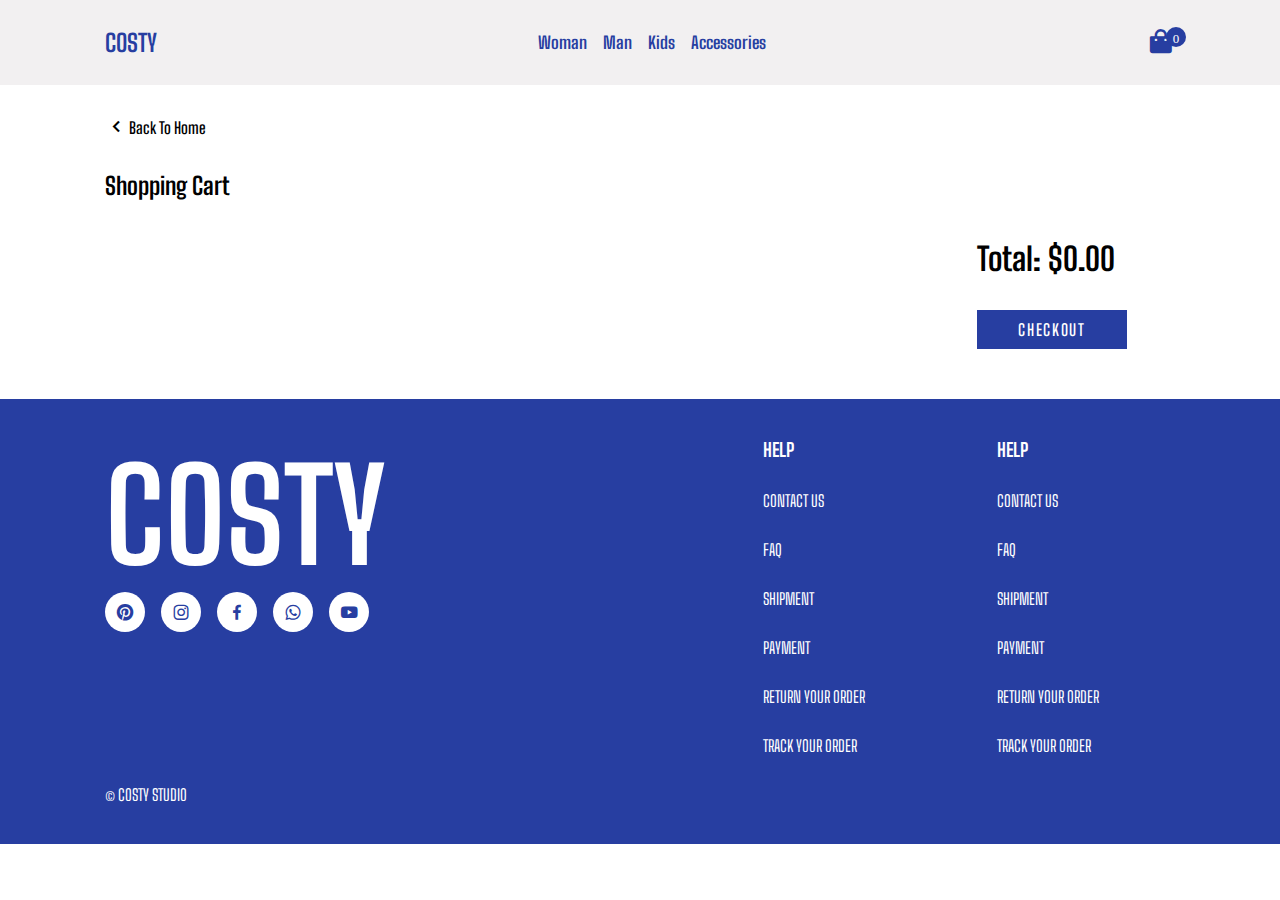
<file: cart.html>
<!DOCTYPE html>
<html lang="en">
<head>
    <meta charset="UTF-8">
    <meta name="viewport" content="width=device-width, initial-scale=1.0">
    <title>E-commerce Cart Page</title>
    <link href='https://unpkg.com/boxicons@2.1.4/css/boxicons.min.css' rel='stylesheet'>
    <link rel="stylesheet" href="style.css">
    <!-- <script src="main.js" defer></script> -->
</head>
<body>
    <header>
        <div class="nav container">
             <i class='bx bx-menu' id="menu-icon"></i>
             <a href="index.html" class="logo">COSTY</a>
             <div class="navbar">
                 <a href="#" class="nav-link">Woman</a>
                 <a href="#" class="nav-link">Man</a>
                 <a href="#" class="nav-link">Kids</a>
                 <a href="#" class="nav-link">Accessories</a>
             </div>
             <a href="cart.html" id="cart-icon"><i class='bx bxs-shopping-bag' data-quantity="0"></i></a>
         </div>
     </header>
     <section class="container cart-container">
        <a href="index.html" class="back">
            <i class='bx bx-chevron-left'></i>
            <span>Back To Home</span>
        </a>
        <h2 class="shopping-cart">Shopping Cart </h2>
        <div class="cart-box">
            <div class="cart-data">
                <div class="cart-item">
                    <img src="" alt="">
                    <div class="cart-item-info">
                        <h2 class="cart-item-title"></h2>
                        <input type="number" min="1" value="1" class="cart-item-quantity">
                    </div>
                    <h2 class="cart-item-price"></h2>
                    <button class="remove-from-cart">Remove</button>
                </div>
                <div class="cart-item">
                    <!-- <img src="" alt="">
                    <div class="cart-item-info">
                        <h2>ghjnkm</h2>
                        <input type="number" min="1" value="1" class="cart-item-quantity">
                    </div>
                    <h2 class="cart-item-price">567</h2>
                    <button class="remove-from-cart">Remove</button> -->
                </div>
            </div>
            <div class="cart-t">
                <div id="cart-total">Total: </div>
                <a href="#" class="checkout-btn">CHECKOUT</a>
            </div>
        </div>


     </section>
     <footer>
        <div class="footer-container container">
            <div class="footer-box-first">
                <h2>COSTY</h2>
                <div class="social">
                    <a href="#"><i class="bx bxl-pinterest"></i></a>
                    <a href="#"><i class="bx bxl-instagram"></i></a>
                    <a href="#"><i class="bx bxl-facebook"></i></a>
                    <a href="#"><i class="bx bxl-whatsapp"></i></a>
                    <a href="#"><i class="bx bxl-youtube"></i></a>
                </div>
            </div>
            <div class="footer-box-second">
                <div class="footer-info">
                    <h3>HELP</h3>
                    <a href="#">CONTACT US</a>
                    <a href="#">FAQ</a>
                    <a href="#">SHIPMENT</a>
                    <a href="#">PAYMENT</a>
                    <a href="#">RETURN YOUR ORDER</a>
                    <a href="#">TRACK YOUR ORDER</a>
                </div>
                <div class="footer-info">
                    <h3>HELP</h3>
                    <a href="#">CONTACT US</a>
                    <a href="#">FAQ</a>
                    <a href="#">SHIPMENT</a>
                    <a href="#">PAYMENT</a>
                    <a href="#">RETURN YOUR ORDER</a>
                    <a href="#">TRACK YOUR ORDER</a>
                </div>
            </div>
        </div>
        <div class="copyright container">
            &copy; COSTY STUDIO</div>
    </footer>



    



    <script src="js/main.js" type="module"></script>
</body>
</html>
</file>
<file: style.css>
@import url('https://fonts.googleapis.com/css2?family=Big+Shoulders+Text:wght@100..900&family=Maven+Pro:wght@400..900&display=swap');
*{
    margin: 0;
    padding: 0;
    box-sizing: border-box;
    text-decoration: none;
    list-style-type: none;
}
body{
    font-family: "Big Shoulders Text", sans-serif;
    background-color: var(--bg-color);
    color: var(--text-color);
}
html{
    overflow-x: hidden;
}
:root{
    --main-color: #273ea1;
    --text-color: #000;
    --bg-color: #fff;
    --container-color: #1e1e2a;
    --header-color: #F2F0F1;
}
.container{
    max-width: 1070px;
    width: 100%;
    margin: auto; 
}
header{
    position: fixed;
    top: 0;
    left: 0;
    width: 100%;
    z-index: 1000;
    background-color: var(--header-color);
}
.nav{
    display: flex;
    justify-content: space-between;
    align-items: center;  
    padding: 25px 0;
}
#menu-icon{
    font-size: 28px;
    color: var(--main-color);
    cursor: pointer;
    display: none;
}
.logo{
    font-size: 24px;
    color: var(--main-color);
    font-weight: 700;
}
.navbar{
    display: flex;
    align-items: center;
    column-gap: 16px;
    justify-content: space-around;
}
.nav-link{
    color: var(--main-color);
    font-size: 17px;
    font-weight: 700;
}
#cart-icon{
    color: var(--main-color);
    font-size: 29px;
    cursor: pointer;
    position: relative;
}
.bxs-shopping-bag{
    position: relative;
    font-size: 29px;
}
.bxs-shopping-bag:after{
    content: attr(data-quantity);
    position: absolute;
    top: 0;
    right: -11px;
    background-color: var(--main-color);
    color: var(--bg-color);
    width: 20px;
    height: 20px;
    border-radius: 50%;
    display: flex;
    align-items: center;
    justify-content: center;
    font-size: 13px;
    font-weight: 500;   
}


/*Main Kismi*/
main{
    background-color: var(--header-color);
    min-height: 500px;
    overflow-x: hidden;
    margin-top: 85px;
}
.home-img{
    width: 55%;
    display: flex;
    align-items: center;
    justify-content: center;
    position: relative;
}
.home-img img{
    margin-top: 10px;
    width: 100%;
    max-height: 700px;
    z-index: 3;
    object-fit: cover;
}
.home-img::before{
    content: "COLORING STYLES";
    font-size: 140px;
    text-align: center;
    position: absolute;
    top: -10px;
    font-weight: 900;
    color: var(--main-color);
    text-wrap: nowrap;
}
/*products*/
.products h2{
    text-align: center;
    font-size: 64px;
    font-weight: 700;
    margin-top: 20px;
}
.product-container{
    display: grid;
    grid-template-columns: repeat(4, 1fr);
    gap: 16px;
    margin-top: 32px;
}
.product-img{
    width: 100%;
    height: 350px;
    object-fit: cover;
}
.product-info{
    display: flex;
    flex-direction: column;
}
.product-title{
    font-size: 22px;
    font-weight: 600;
    color: var(--text-color);
    margin: 12px 0 8px;
}
.product-price{
    font-size: 19px;
    font-weight: 400;
    color: var(--main-color);
}
.add-to-cart{
    background-color: var(--main-color);
    color: var(--bg-color);
    font-weight: 600;
    padding: 10px;
    text-align: center;
    letter-spacing: 1px;
    margin-top: 45px;
    cursor: pointer;
    border: none;
    outline: none;
}
.cart-container{
margin-top: 115px !important;
}
.back{
    display: flex;
    align-items: center;
    color: var(--text-color);
}
.back i{
    font-size: 24px;
}
.back span{
    font-size: 16px;
    font-weight: 600;
}
.shopping-cart{
    margin-top: 32px;
}
.cart-box{
    display: grid;
    grid-template-columns: 80% 20%;
    margin-top: 40px;
    gap: 16px;
}
.cart-data{
    display: grid;
    row-gap: 16px;
}
.cart-item{
    display: grid;
    grid-template-columns: .5fr 1fr .5fr .5fr;
    align-items: center;
    padding-bottom: 10px;
    border-bottom: 1px solid rgba(227,227,227);
}
.cart-item img{
    width: 80px !important;
    height: 80px !important;
    object-fit: cover;
    object-position: center;
}
.cart-item-title{
    font-size: 24px;
}
.cart-item-quantity{
    border: 1px solid var(--text-color);
    outline: none;
    width: 40px;
    text-align: center;
    font-size: 18px;
    border-radius: 5px;
    margin-top: 10px;
    cursor: pointer;
}
.cart-item-price{
    font-size: 18px;
}
.remove-from-cart{
    max-width: 80px;
    font-weight: 600;
    border: none;
    outline: none;
    padding: 8px;
    background-color: crimson;
    color: var(--bg-color);
    cursor: pointer;
}
.cart-t{
    display: flex;
    flex-direction: column;
}
#cart-total{
    font-size: 32px;
    font-weight: 700;
    white-space: nowrap;
}
.checkout-btn{
    margin-top: 32px;
    background-color: var(--main-color);
    color: var(--bg-color);
    padding: 10px;
    max-width: 150px;
    font-weight: 600;
    letter-spacing: 1.7px;
    text-align: center;
}
footer{
    background-color: var(--main-color);
    margin-top: 50px;
    padding: 40px 10px;
}
.footer-container{
    display: grid;
    grid-template-columns: 60% 40%;
    gap: 16px;
}
.footer-box-first{
    display: flex;
    flex-direction: column;
}
.footer-box-second{
    display: grid;
    grid-template-columns: repeat(2,1fr);
    align-items: center;
    justify-content: center;
    gap: 40px;
}
.footer-info{
    display: flex;
    flex-direction: column;
}
.footer-box-first h2{
    font-size: 128px;
    color: var(--bg-color);
}
.social{
    display: flex;
    align-items: center;
    column-gap: 16px;
}
.social i{
    background-color: var(--bg-color);
    font-size: 20px;
    padding: 10px;
    color: var(--main-color);
    border-radius: 50%;
}
.footer-box-second h3{
    color: var(--bg-color);
}
.footer-box-second a{
    color: var(--bg-color);
    padding-top: 30px;
}
.copyright{
    color: var(--bg-color);
    padding-top: 30px;
}



/*Responsive Header*/

@media (max-width: 1200px){
    .container{
        width: 90%;
        margin: 0 auto;
    }
    .home-img::before{
        font-size: 125px;
    }
    .home-img{
        width: 60%;
}
.product-container{
    display: grid;
    grid-template-columns: repeat(3, 1fr);
}
}
@media(max-width:910px){
    .home-img::before{
        font-size: 96px;
}
.home-img{
    width: 70%;
}
.footer-box-second a{
    padding-top: 15px;
}
}
@media(max-width:720px){
    .home-img::before{
        font-size: 72px;
    }
    .home-img{
        width: 80%;
    }
    .cart-box{
        grid-template-columns: 1fr;
    }
    .footer-container{
        grid-template-columns: 1fr;
    }
    .footer-box-second{
        margin-top: 50px;
    }
}
@media (max-width: 550px){
    #menu-icon{
        display: initial;
    }
    .navbar{
        position: absolute;
        top: 100%;
        right: 0;
        left: 0;
        display: flex;
        flex-direction: column;
        background-color: var(--header-color);
        row-gap: 8px;
        padding: 10px 0;
        text-align: center;
        box-shadow: 0 20px 20px rgba(237,237,237,0.45);
        clip-path: circle(0% at 0% 0%);
        transition: all .5s;
    }
    .navbar.open-menu{
        clip-path: circle(144% at 0% 0%);
    }
    .nav-link{
        padding: 15px;
    }
    .home-img::before{
        font-size: 50px;
    }
    .product-container{
        display: grid;
        grid-template-columns: repeat(2, 1fr);
}
}
</file>
